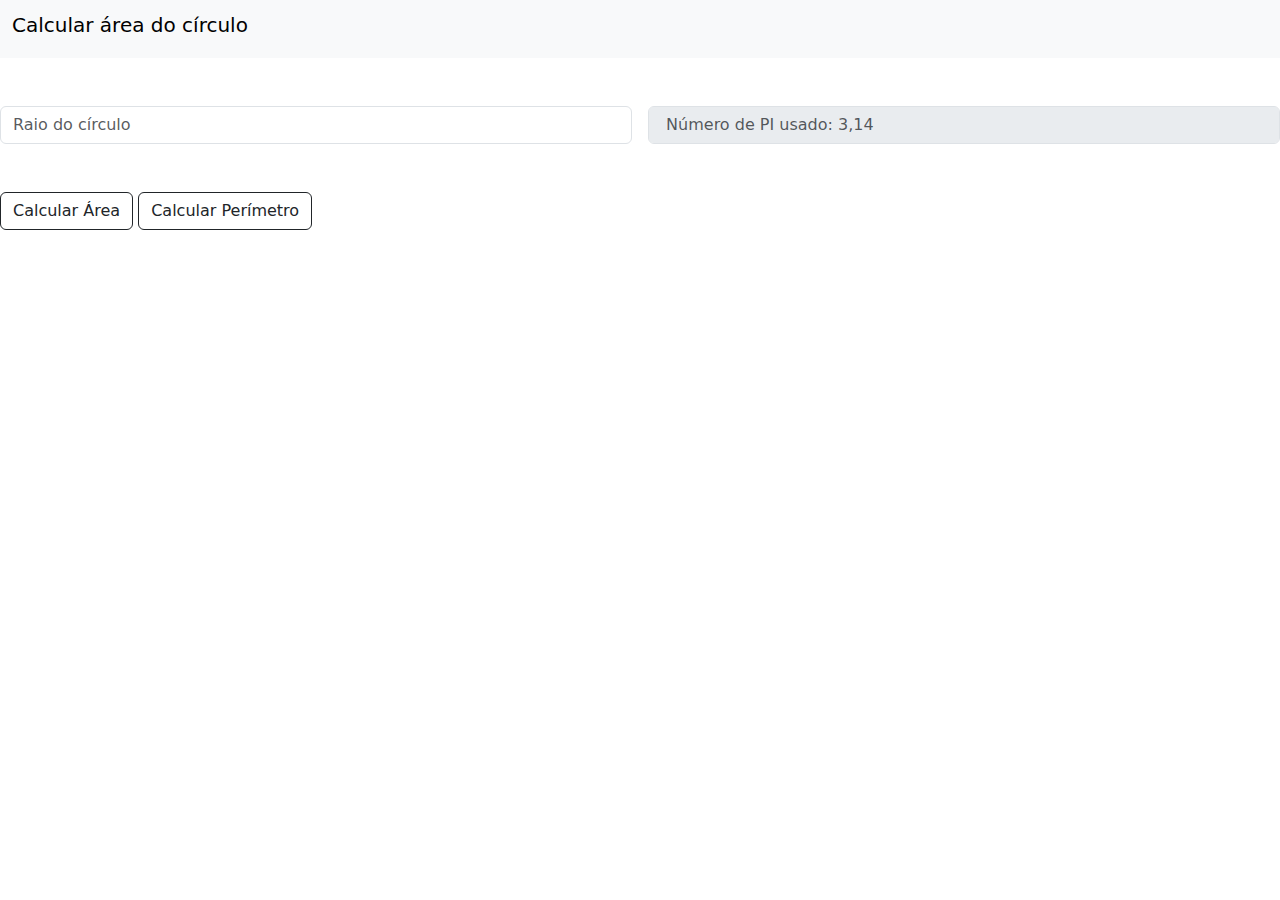
<file: trabalho27/ex1.html>
<!DOCTYPE html>
<html lang="en">
<head>
    <meta charset="UTF-8">
    <meta name="viewport" content="width=device-width, initial-scale=1.0">
    <script src="acoes.js"></script>
    <link href="https://cdn.jsdelivr.net/npm/bootstrap@5.3.3/dist/css/bootstrap.min.css" rel="stylesheet" integrity="sha384-QWTKZyjpPEjISv5WaRU9OFeRpok6YctnYmDr5pNlyT2bRjXh0JMhjY6hW+ALEwIH" crossorigin="anonymous">
    <script src="https://cdn.jsdelivr.net/npm/bootstrap@5.3.3/dist/js/bootstrap.bundle.min.js" integrity="sha384-YvpcrYf0tY3lHB60NNkmXc5s9fDVZLESaAA55NDzOxhy9GkcIdslK1eN7N6jIeHz" crossorigin="anonymous"></script>
    <title>ex1</title>
</head>
<body>

  <nav class="navbar bg-body-tertiary">
    <div class="container-fluid">
      <span class="navbar-brand mb-2 h1">Calcular área do círculo</span>
    </div>
  </nav>

  <br><br>

    <div class="row g-3">
        <div class="col">
          <input type="number" id="raio" class="form-control" placeholder="Raio do círculo" aria-label="Raio do círculo" required>
        </div>
        <div class="col">
          <input type="text" class="form-control" placeholder=" Número de PI usado: 3,14" aria-label="Número de PI usado: 3,14" disabled>
        </div>
      </div>
  
<br><br>



    <button onclick="let raio = document.getElementById('raio').value; 

        objCirculo.setRaio(raio); 
        
        let resul = objCirculo.calcArea(); 
    
        alert('resultado: ' + resul);" type="button" class="btn btn-outline-dark" >Calcular Área
    </button>

    <button onclick="  

        let raio1 = document.getElementById('raio').value; 

        objCirculo.setRaio(raio1); 

        let resul1 = objCirculo.calcPerimetro();

        alert('resultado: '+ resul1);" type="button" class="btn btn-outline-dark ">Calcular Perímetro
    </button>

</div>
</body>
</html>
<script>    
objCirculo = new Circulo(0);
</script>
</file>
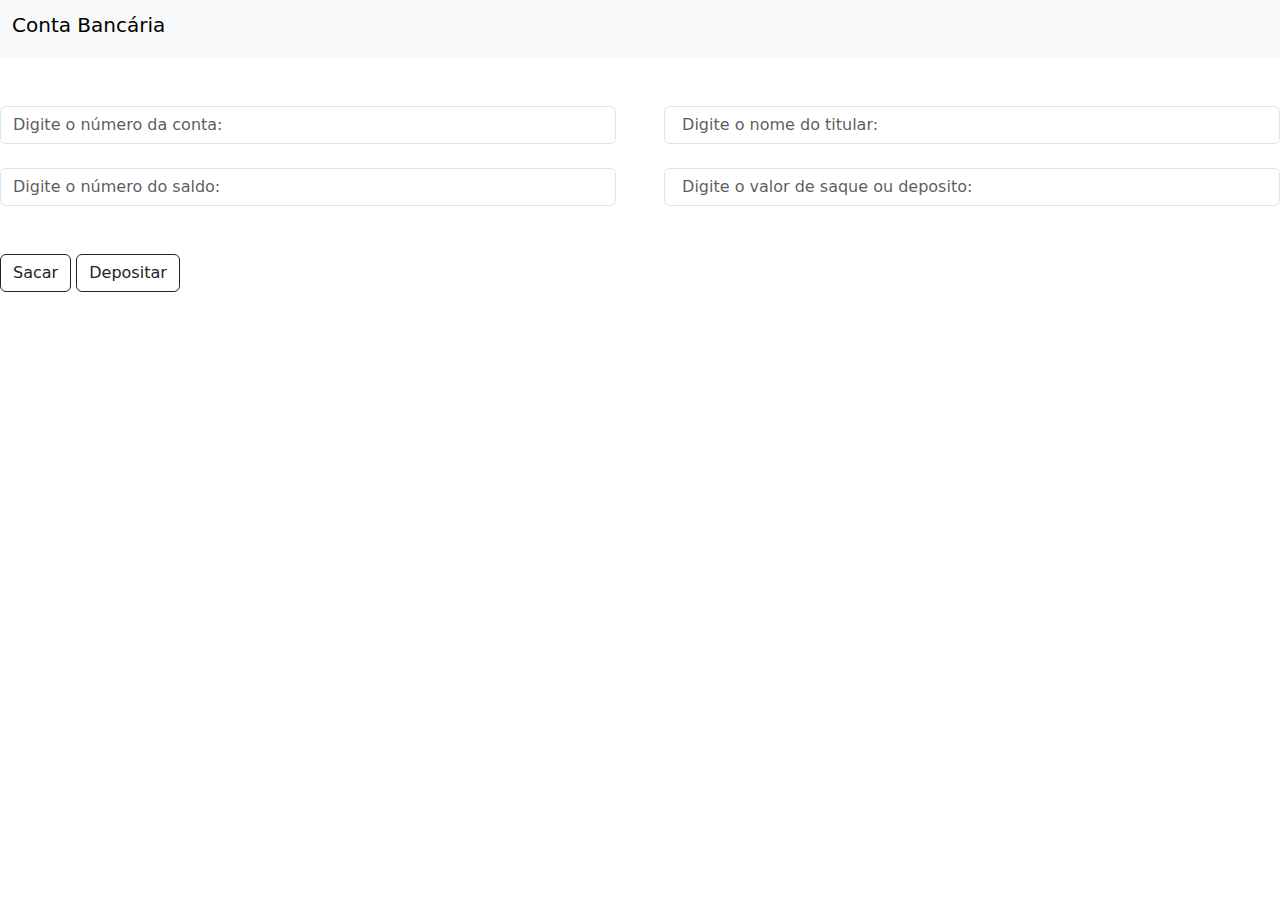
<file: trabalho27/ex2.html>
<!DOCTYPE html>
<html lang="en">
<head>
    <meta charset="UTF-8">
    <meta name="viewport" content="width=device-width, initial-scale=1.0">
    <script src="acoes.js"></script>
    <link href="https://cdn.jsdelivr.net/npm/bootstrap@5.3.3/dist/css/bootstrap.min.css" rel="stylesheet" integrity="sha384-QWTKZyjpPEjISv5WaRU9OFeRpok6YctnYmDr5pNlyT2bRjXh0JMhjY6hW+ALEwIH" crossorigin="anonymous">
    <script src="https://cdn.jsdelivr.net/npm/bootstrap@5.3.3/dist/js/bootstrap.bundle.min.js" integrity="sha384-YvpcrYf0tY3lHB60NNkmXc5s9fDVZLESaAA55NDzOxhy9GkcIdslK1eN7N6jIeHz" crossorigin="anonymous"></script>
    <title>ex2</title>
</head>
<body>
    <nav class="navbar bg-body-tertiary">
        <div class="container-fluid">
          <span class="navbar-brand mb-2 h1">Conta Bancária</span>
        </div>
      </nav>

    <br><br>

      <div class="row g-5">
        <div class="col">
          <input type="text" id="raio" class="form-control" placeholder="Digite o número da conta:" aria-label="Digite o número da conta:" >
        </div>
        <div class="col">
          <input type="text" class="form-control" placeholder=" Digite o nome do titular:" aria-label="Digite o nome do titular:" >
        </div>
      </div>

      <br>

      <div class="row g-5">
        <div class="col">
          <input type="number" id="raio" class="form-control" placeholder="Digite o número do saldo:" aria-label="Digite o número do saldo:" >
        </div>
        <div class="col">
          <input type="number" class="form-control" placeholder=" Digite o valor de saque ou deposito:" aria-label="Digite o valor de saque ou deposito:" >
        </div>
      </div>  

      <br><br>

    <button onclick="  

        let numConBanc1= document.getElementById('numConta').value;
        let nomeTitular1 = document.getElementById('titular').value;
        let valSaldo1 = document.getElementById('saldo').value;
        let valor1 = document.getElementById('valor').value; 
    
        objBancario.setNumConta(numConBanc1);
        objBancario.setTitular(nomeTitular1);
        objBancario.setSaldo(valSaldo1);
        objBancario.sacar(valor1); 
    
        let resul1 = objBancario.getSaldo();  
        
        alert('Saldo Atual: ' + resul1); "  type="button" class="btn btn-outline-dark ">Sacar
    </button> 
    
    <button onclick="  

        let numConBanc= document.getElementById('numConta').value;
        let nomeTitular = document.getElementById('titular').value;
        let valSaldo = document.getElementById('saldo').value;  
        let valor = document.getElementById('valor').value; 

        objBancario.setNumConta(numConBanc);
        objBancario.setTitular(nomeTitular);
        objBancario.setSaldo(valSaldo);
        objBancario.depositar(valor); 
    
     let resul = objBancario.getSaldo();  

    alert('Saldo Atual: ' + resul); "  type="button" class="btn btn-outline-dark ">Depositar
    </button>

</body>
</html>

<script>
objBancario = new ContaBancaria("Z", "Z", 0);
</script>
</file>
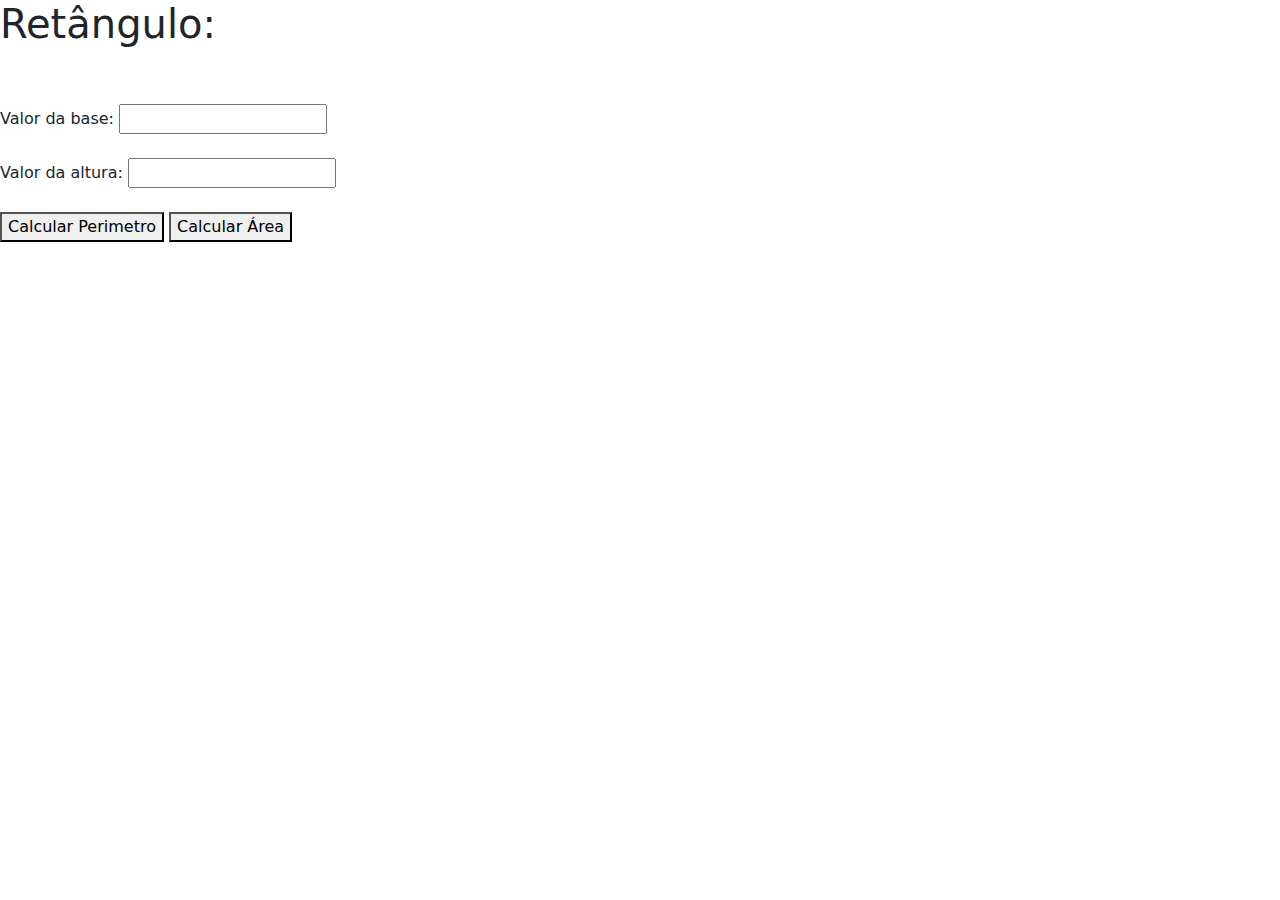
<file: trabalho27/ex3.html>
<!DOCTYPE html>
<html lang="en">
<head>
    <meta charset="UTF-8">
    <meta http-equiv="X-UA-Compatible" content="IE=edge">
    <meta name="viewport" content="width=device-width, initial-scale=1.0">
    <script src="acoes.js"></script>
    <link href="https://cdn.jsdelivr.net/npm/bootstrap@5.3.3/dist/css/bootstrap.min.css" rel="stylesheet" integrity="sha384-QWTKZyjpPEjISv5WaRU9OFeRpok6YctnYmDr5pNlyT2bRjXh0JMhjY6hW+ALEwIH" crossorigin="anonymous">
    <script src="https://cdn.jsdelivr.net/npm/bootstrap@5.3.3/dist/js/bootstrap.bundle.min.js" integrity="sha384-YvpcrYf0tY3lHB60NNkmXc5s9fDVZLESaAA55NDzOxhy9GkcIdslK1eN7N6jIeHz" crossorigin="anonymous"></script>
    
    <title>ex3</title>
</head>
<body>
    <h1>Retângulo:</h1>
    <br><br>

    <label for="base"> Valor da base:</label>
    <input type="text" id="base">

    <br><br>

    <label for="altura"> Valor da altura:</label>
    <input type="text" id="altura">

    <br><br>

<button onclick="  

let base1 = document.getElementById('base').value; 

objRetangulo.setLargura(base1); 

let altura1 = document.getElementById('altura').value; 

objRetangulo.setAltura(altura1); 

let resul1 = objRetangulo.calcPerimetro(); 

alert('Valor da Perímetro: ' + resul1);">Calcular Perimetro</button>


<button onclick="  

let base = document.getElementById('base').value; 

objRetangulo.setLargura(base); 

let altura = document.getElementById('altura').value; 

objRetangulo.setAltura(altura); 

let resul = objRetangulo.calcArea(); 

alert('Valor da Área: ' + resul);">Calcular Área</button> 
    
</body>
</html>

<script>
objRetangulo = new Retangulo(0,0);
</script>    
<!--bierb-->
</file>
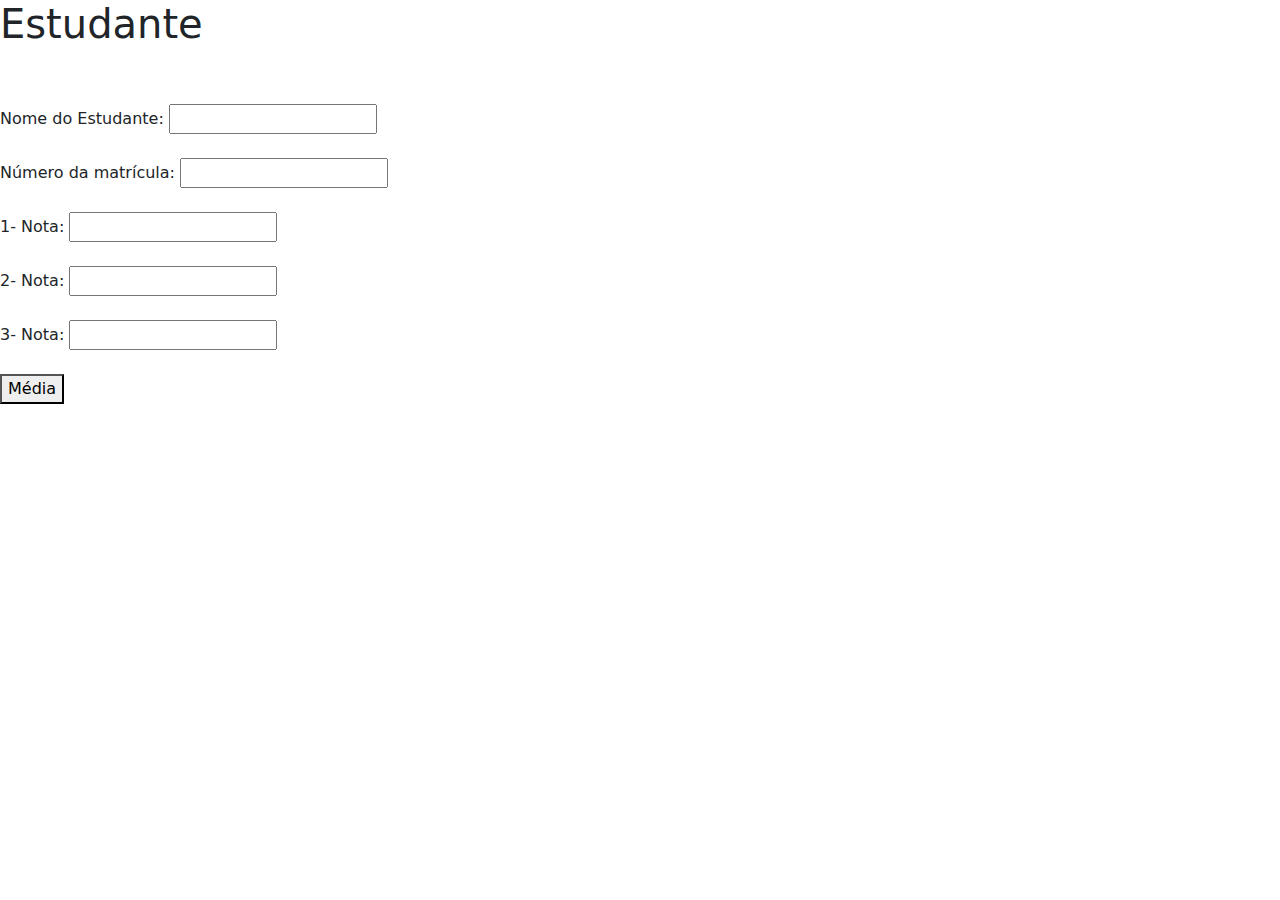
<file: trabalho27/ex4.html>
<!DOCTYPE html>
<html lang="en">
<head>
    <meta charset="UTF-8">
    <meta http-equiv="X-UA-Compatible" content="IE=edge">
    <meta name="viewport" content="width=device-width, initial-scale=1.0">
    <script src="acoes.js"></script>
    <link href="https://cdn.jsdelivr.net/npm/bootstrap@5.3.3/dist/css/bootstrap.min.css" rel="stylesheet" integrity="sha384-QWTKZyjpPEjISv5WaRU9OFeRpok6YctnYmDr5pNlyT2bRjXh0JMhjY6hW+ALEwIH" crossorigin="anonymous">
    <script src="https://cdn.jsdelivr.net/npm/bootstrap@5.3.3/dist/js/bootstrap.bundle.min.js" integrity="sha384-YvpcrYf0tY3lHB60NNkmXc5s9fDVZLESaAA55NDzOxhy9GkcIdslK1eN7N6jIeHz" crossorigin="anonymous"></script>
    
    <title>ex4</title>
</head>
<body>
    <h1>Estudante</h1>
    <br><br>

        <label for="nome">Nome do Estudante:</label>
        <input type="text" id="nome">
  
        <br><br>

        <label for="mat">Número da matrícula:</label>
        <input type="text" id="mat">

        <br><br>

        <label for="n1">1- Nota:</label>
        <input type="number" nome="n1" id="nota1">

        <br><br>

        <label for="n2">2- Nota:</label>
        <input type="number" nome="n2" id="nota2">


        <br><br>

        <label for="n3">3- Nota:</label>
        <input type="number" nome="n3" id="nota3">
        <br><br>

    <button onclick="  

    let nome = document.getElementById('nome').value; 
    objEstudante.setNome(nome); 

    let matricula = document.getElementById('mat').value; 
    objEstudante.setMatricula(matricula); 


    let nota1 = document.getElementById('nota1').value; 
    objEstudante.setNotas(nota1); 

    let nota2 = document.getElementById('nota2').value; 
    objEstudante.setNotas(nota2); 

    let nota3 = document.getElementById('nota3').value; 
    objEstudante.setNotas(nota3); 

    let result = objEstudante.media(nota1, nota2, nota3); 

    alert(' Valor da Média: ' . result );"> Média </button>


</body>
</html>
<script>
objEstudante= new Estudante("nome","matricula",0);
</script>
<!--bierb-->
</file>
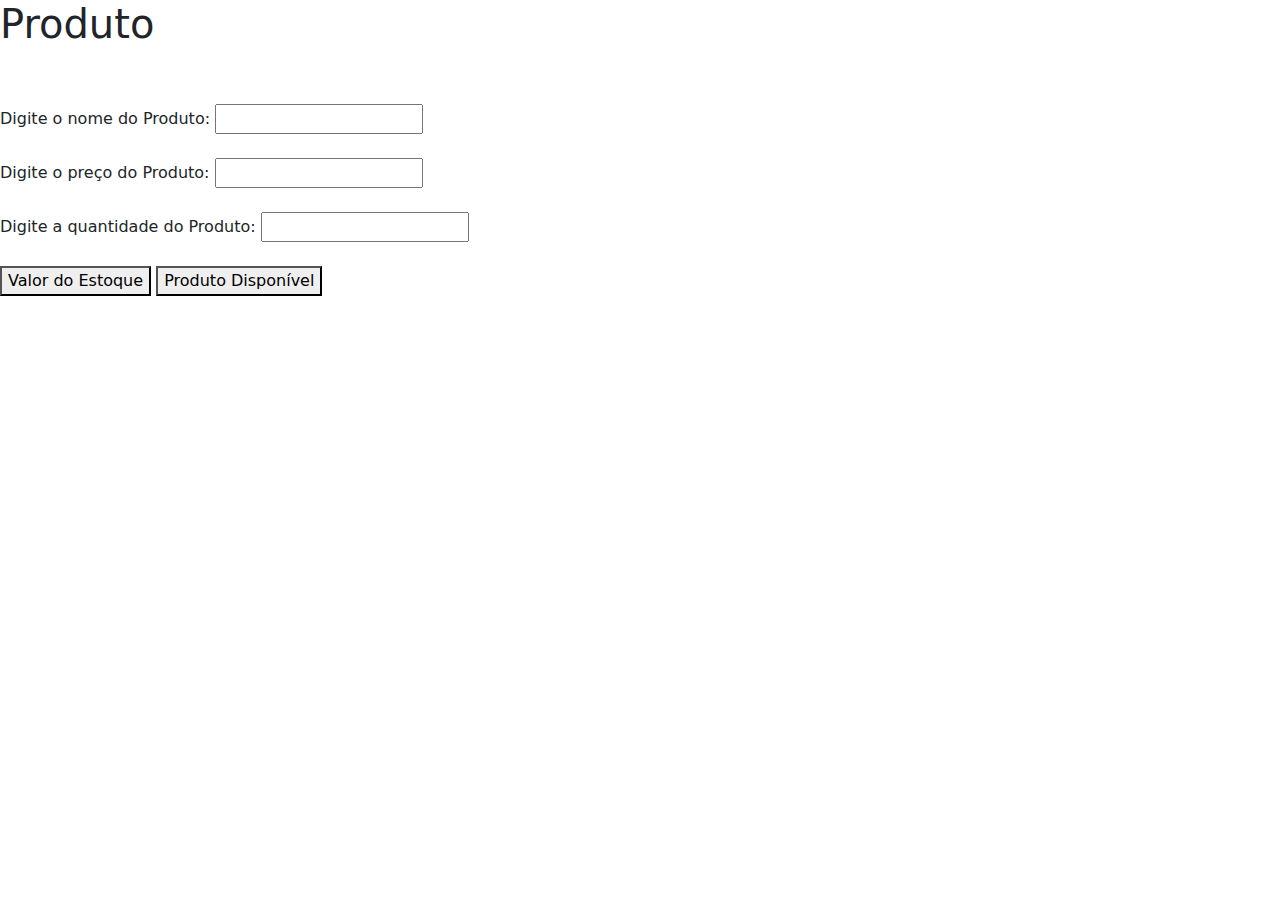
<file: trabalho27/ex5.html>
<!DOCTYPE html>
<html lang="en">
<head>
    <meta charset="UTF-8">
    <meta http-equiv="X-UA-Compatible" content="IE=edge">
    <meta name="viewport" content="width=device-width, initial-scale=1.0">
    <script src="acoes.js"></script>
    <link href="https://cdn.jsdelivr.net/npm/bootstrap@5.3.3/dist/css/bootstrap.min.css" rel="stylesheet" integrity="sha384-QWTKZyjpPEjISv5WaRU9OFeRpok6YctnYmDr5pNlyT2bRjXh0JMhjY6hW+ALEwIH" crossorigin="anonymous">
    <script src="https://cdn.jsdelivr.net/npm/bootstrap@5.3.3/dist/js/bootstrap.bundle.min.js" integrity="sha384-YvpcrYf0tY3lHB60NNkmXc5s9fDVZLESaAA55NDzOxhy9GkcIdslK1eN7N6jIeHz" crossorigin="anonymous"></script>
    <title>ex5</title>
</head>
<body>
  
    <h1>Produto</h1>

    <br><br>

    <label for="nome">Digite o nome do Produto:</label>
    <input type="text" id="nome">

    <br><br>

    <label for="preco">Digite o preço do Produto:</label>
    <input type="text" id="preco">

    <br><br>

    <label for="prod">Digite a quantidade do Produto:</label>
    <input type="text" id="prod">

    <br><br>

    <button onclick="
    
    let nome = document.getElementById('nome').value; 
    objProduto. setNome(nome); 

    let preco = document.getElementById('preco').value; 
    objProduto. setPreco(preco); 

    let produto = document.getElementById('prod').value; 
    objProduto. setQntEstoque(produto); 
    

    let resul = objProduto.valorEstoque(); 
    alert('resultado: ' + resul );">Valor do Estoque</button>
    
    
    <button onclick="
    
    let nome1 = document.getElementById('nome').value; 
    objProduto. setNome(nome1); 

    let preco1 = document.getElementById('preco').value; 
    objProduto. setPreco(preco1); 

    let produto1 = document.getElementById('prod').value; 
    objProduto. setQntEstoque(produto1); 
    

    let resul1 = objProduto.disponivel(); 
    alert('resultado: ' + resul1);">Produto Disponível</button>
    
</body>
</html>
<script>objProduto= new Produto("nome",0,0);</script>
<!--bierb-->
</file>
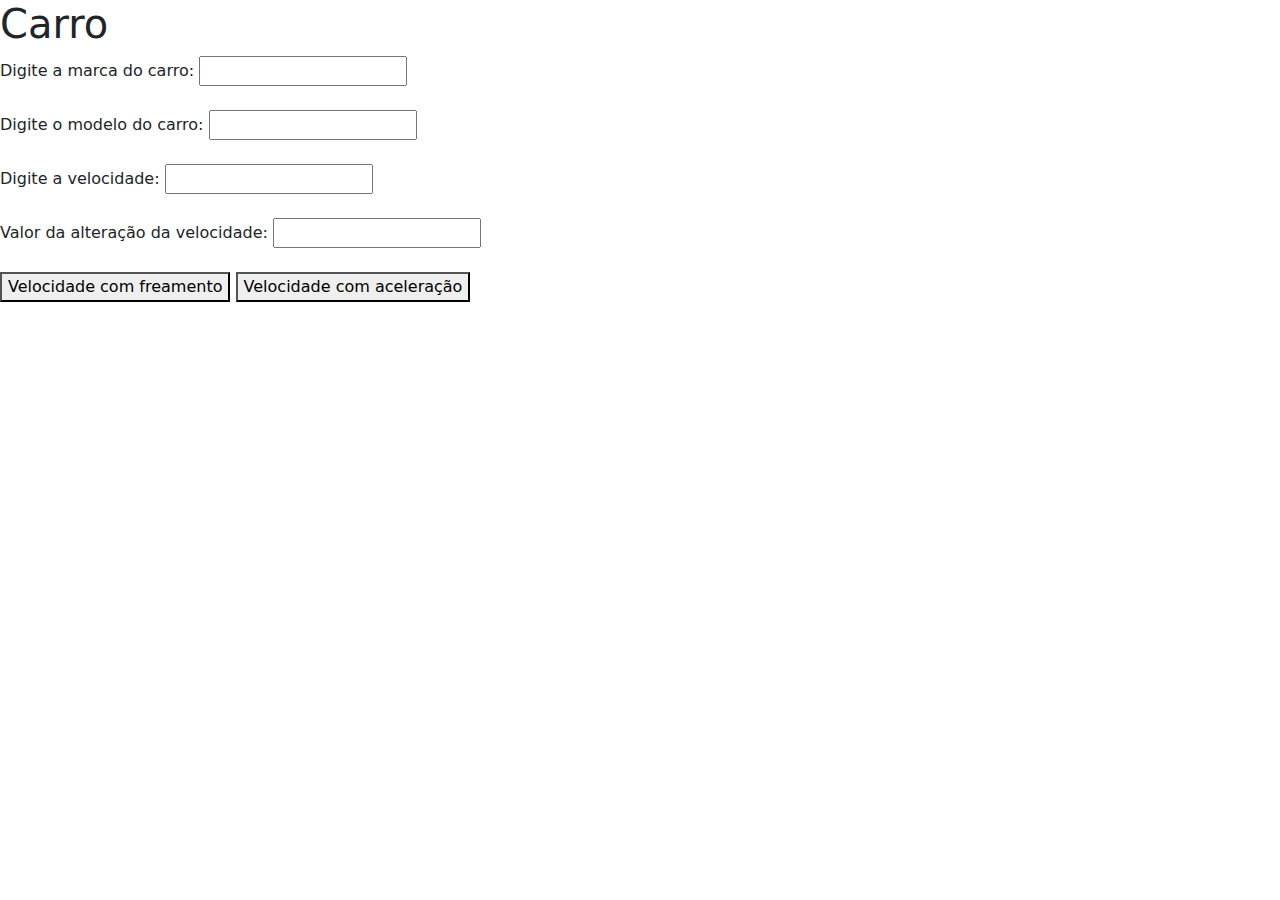
<file: trabalho27/ex6.html>
<!DOCTYPE html>
<html lang="en">
<head>
    <meta charset="UTF-8">
    <meta name="viewport" content="width=device-width, initial-scale=1.0">
    <script src="acoes.js"></script>
    <link href="https://cdn.jsdelivr.net/npm/bootstrap@5.3.3/dist/css/bootstrap.min.css" rel="stylesheet" integrity="sha384-QWTKZyjpPEjISv5WaRU9OFeRpok6YctnYmDr5pNlyT2bRjXh0JMhjY6hW+ALEwIH" crossorigin="anonymous">
    <script src="https://cdn.jsdelivr.net/npm/bootstrap@5.3.3/dist/js/bootstrap.bundle.min.js" integrity="sha384-YvpcrYf0tY3lHB60NNkmXc5s9fDVZLESaAA55NDzOxhy9GkcIdslK1eN7N6jIeHz" crossorigin="anonymous"></script>
    
    <title>ex6</title>
</head>
<body>

    <h1>Carro</h1>

    <label for="marca">Digite a marca do carro:</label>
    <input type="text" id="marca">

    <br><br>

    <label for="modelo">Digite o modelo do carro:</label>
    <input type="text" id="modelo">

    <br><br>

    <label for="velocidade">Digite a velocidade:</label>
    <input type="text" id="velocidade">

    <br><br>

    <label for="alteracao"> Valor da alteração da velocidade:</label>
    <input type="text" id="alteracao">

<br><br>

<button onclick=" 
    
   let marca1 = document.getElementById('marca').value; 
   objCarro.setMarca(marca1); 

   let modelo1 = document.getElementById('modelo').value; 
   objCarro. setModelo(modelo1); 

   let velocidade1 = document.getElementById('velocidade').value; 
   objCarro.setVelocidade(velocidade1); 

   let alteracao1 = document.getElementById('alteracao').value; 
   objCarro.Frear(alteracao1); 
   

   let resul1 = objCarro.getVelocidade(); 
   alert('resultado: ' + resul1);">Velocidade com freamento</button>

   

<button onclick=" 
    
let marca = document.getElementById('marca').value; 
objCarro.setMarca(marca); 

let modelo = document.getElementById('modelo').value; 
objCarro.setModelo(modelo); 

let velocidade = document.getElementById('velocidade').value; 
objCarro.setVelocidade(velocidade); 

let alteracao= document.getElementById('alteracao').value; 
objCarro.Acelerar(alteracao); 


let resul = objCarro.getVelocidade(); 
alert('resultado: ' + resul);">Velocidade com aceleração</button>


</body>
</html>
<script>objCarro= new Carro("marca","modelo",0);</script>
<!--bierb-->
</file>
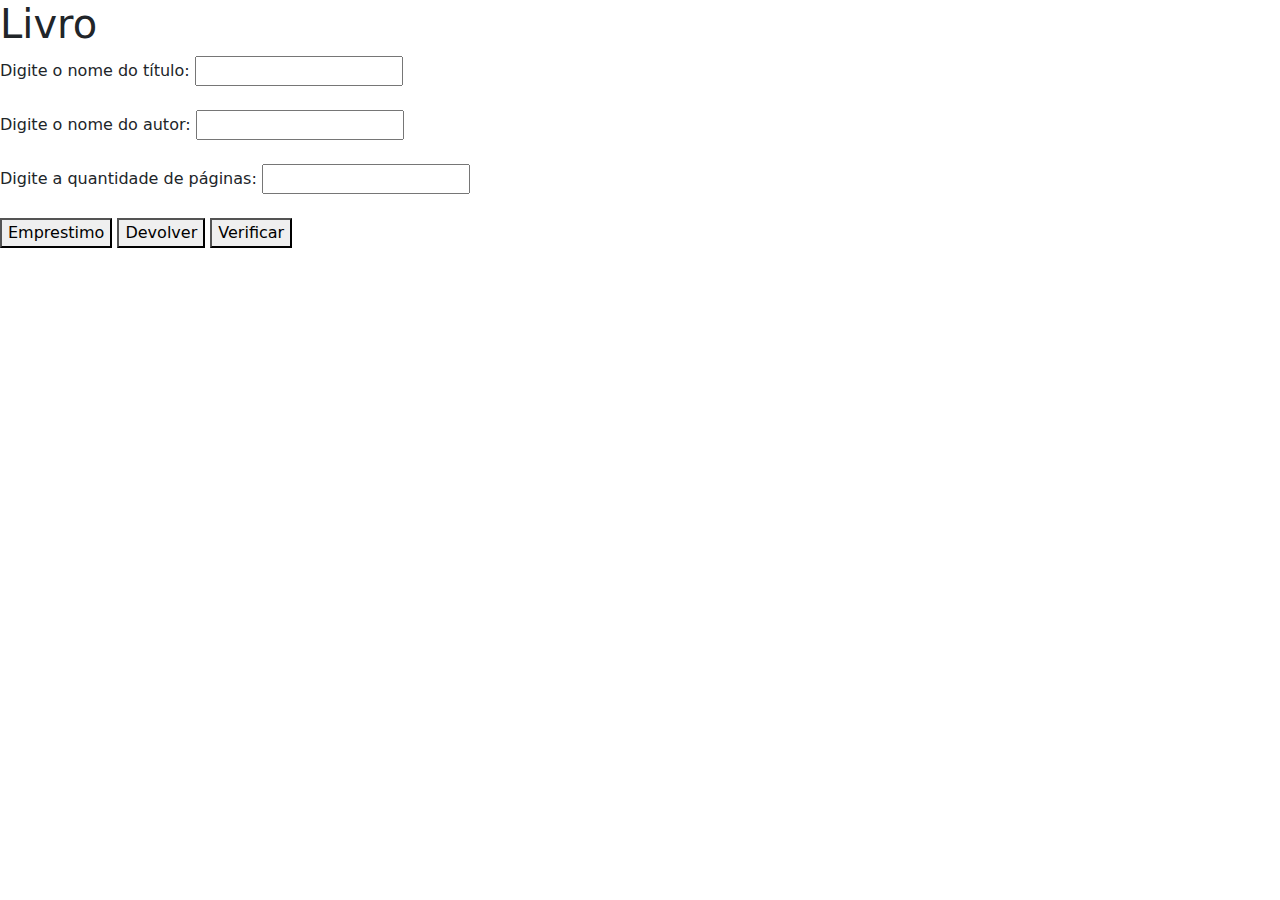
<file: trabalho27/ex7.html>
<!DOCTYPE html>
<html lang="en">
<head>
    <meta charset="UTF-8">
    <meta name="viewport" content="width=device-width, initial-scale=1.0">
    <script src="acoes.js"></script>
    <link href="https://cdn.jsdelivr.net/npm/bootstrap@5.3.3/dist/css/bootstrap.min.css" rel="stylesheet" integrity="sha384-QWTKZyjpPEjISv5WaRU9OFeRpok6YctnYmDr5pNlyT2bRjXh0JMhjY6hW+ALEwIH" crossorigin="anonymous">
    <script src="https://cdn.jsdelivr.net/npm/bootstrap@5.3.3/dist/js/bootstrap.bundle.min.js" integrity="sha384-YvpcrYf0tY3lHB60NNkmXc5s9fDVZLESaAA55NDzOxhy9GkcIdslK1eN7N6jIeHz" crossorigin="anonymous"></script>
    <title></title>
</head>
<body>
        <h1>Livro</h1>

        <label for="titulo">Digite o nome do título</label>: 
        <input type="text" id="titulo"> 

         <br><br>
         
         <label for="autor">Digite o nome do autor:</label> 
        <input type="text" id="autor"> 

        <br><br>

        <label for="pagina">Digite a quantidade de páginas:</label> 
        <input type="text" id="pagina"> 

         <br><br>

         <button onclick="

         let titulo = document.getElementById('titulo').value;
         objLivro.setTitulo(titulo);

         let autor = document.getElementById('autor').value;
         objLivro.setAutor(autor);

         let pagina = document.getElementById('pagina').value;
         objLivro.setPaginas(pagina);
         

         resultado = objLivro.emprestar();
         alert(resultado);">Emprestimo</button>


         <button onclick="

         let titulo2 = document.getElementById('titulo').value;
         objLivro.setTitulo(titulo2);
 
         let autor2 = document.getElementById('autor').value;
         objLivro.setAutor(autor2);
 
         let pagina2 = document.getElementById('pagina').value;
         objLivro.setPaginas(pagina2);
 
 
         resultado1 = objLivro.devolver();
         alert(resultado1);">Devolver</button>

        <button onclick="

        let titulo3 = document.getElementById('titulo').value;
        objLivro.setTitulo(titulo3);

        let autor3 = document.getElementById('autor').value;
        objLivro.setAutor(autor3);

        let pagina3 = document.getElementById('pagina').value;
        objLivro.setPaginas(pagina3);


       let resul2 = objLivro.verificar();
        alert(resul2);">Verificar</button>


    
</body>
</html>
<script> objLivro = new Livro("titulo", "autor", 0);</script>
<!--bierb-->
</file>
